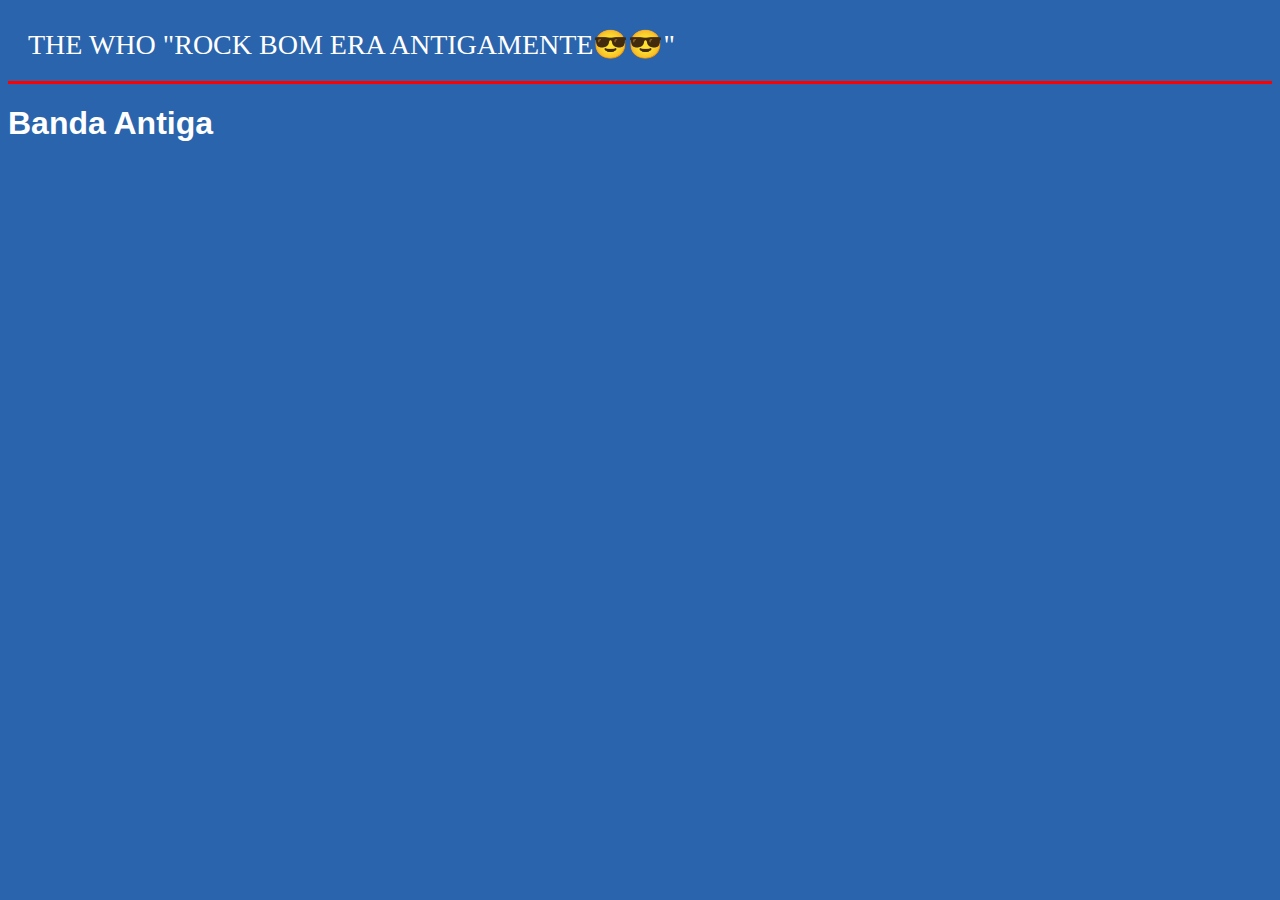
<file: index.html>
<!DOCTYPE html>
<html lang="pt-br">
  <head>
    <link rel="stylesheet" href="style.css" />
    <meta charset="UTF-8" />
    <meta name="viewport" content="width=device-width, initial-scale=1.0" />
    <title>The Quem?</title>
  </head>
  <body>
    <div>
      <header>THE WHO "ROCK BOM ERA ANTIGAMENTE😎😎"</header>
      <h1>Banda Antiga</h1>
      <p></p>
    </div>
    <div>
      <iframe
        width="770"
        height="433"
        src="https://www.youtube.com/embed/UDfAdHBtK_Q"
        title="The Who - Won&#39;t Get Fooled Again (Shepperton Studios / 1978)"
        frameborder="0"
        allow="accelerometer; autoplay; clipboard-write; encrypted-media; gyroscope; picture-in-picture; web-share"
        referrerpolicy="strict-origin-when-cross-origin"
        allowfullscreen
      ></iframe>
    </div>
  </body>
</html>
</file>
<file: style.css>
body {
    color: white;
    background: rgb(42, 100, 173);
    font-family: "Chakra Petch", sans-serif;
    margin-bottom: 200px;
}

header {
    color: white;
    border-bottom: solid 3px red;
    padding: 20px;
    font-size: 28px;
    color: white;
    font-family: serif ;
}
</file>
